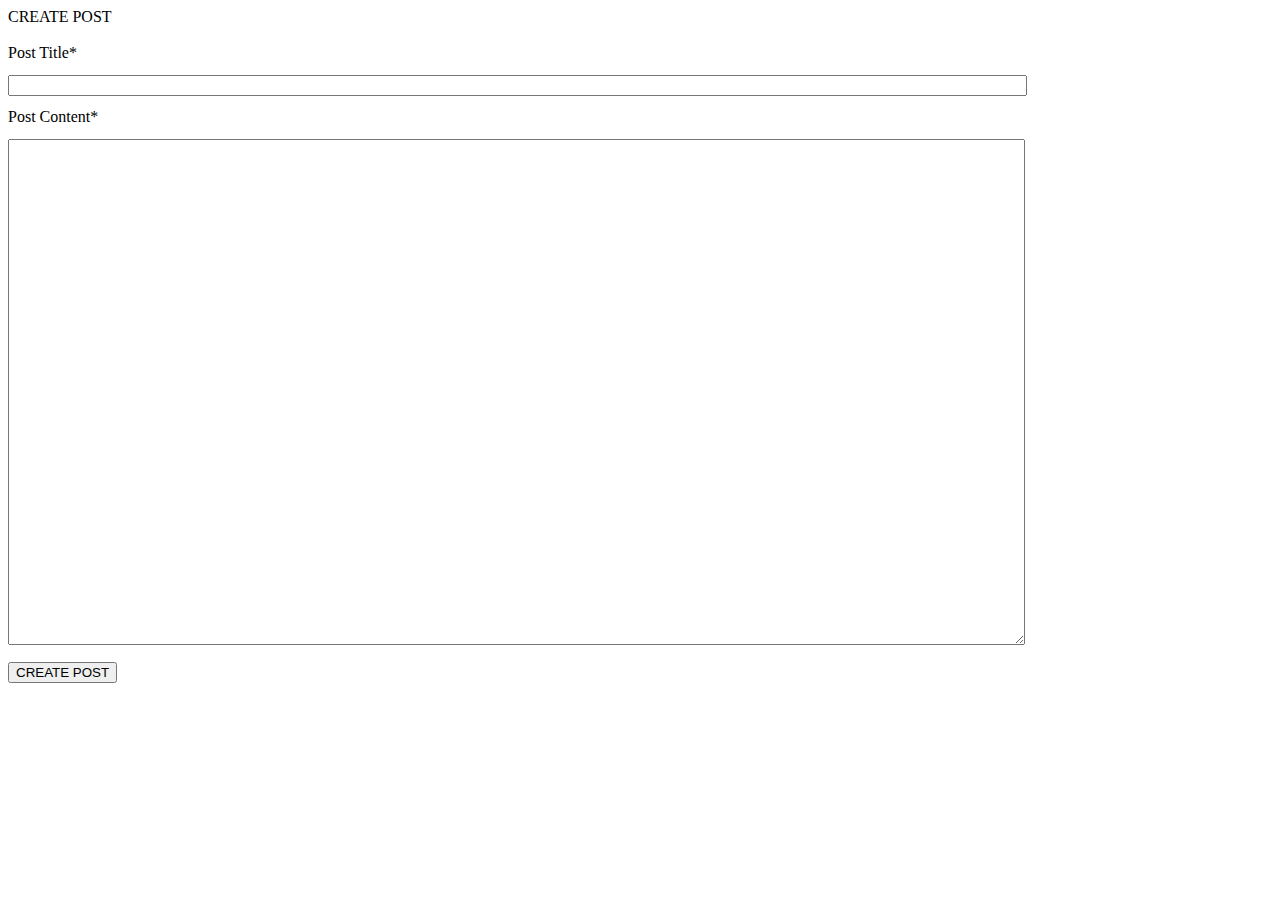
<file: post/post.html>
<!DOCTYPE html>
<html lang="en">
<head>
    <meta charset="UTF-8">
    <meta http-equiv="X-UA-Compatible" content="IE=edge">
    <meta name="viewport" content="width=device-width, initial-scale=1.0">
    <title>POST</title>
    <link rel="stylesheet" href="post.css">
</head>
<body>
    <script src="elements.js"></script>
    <script src="create_post.js"></script>
    <script src="edit_post.js"></script>
    <script src="post.js"></script>
</body>
</html>
</file>
<file: post/post.css>
.post_title{
    width: 80%;
    margin-top: 1%;
    margin-bottom: 1%;
}

.post_body{
    width: 80%; 
    height: 500px;
    margin-top: 1%;
    margin-bottom: 1%;
}
</file>
